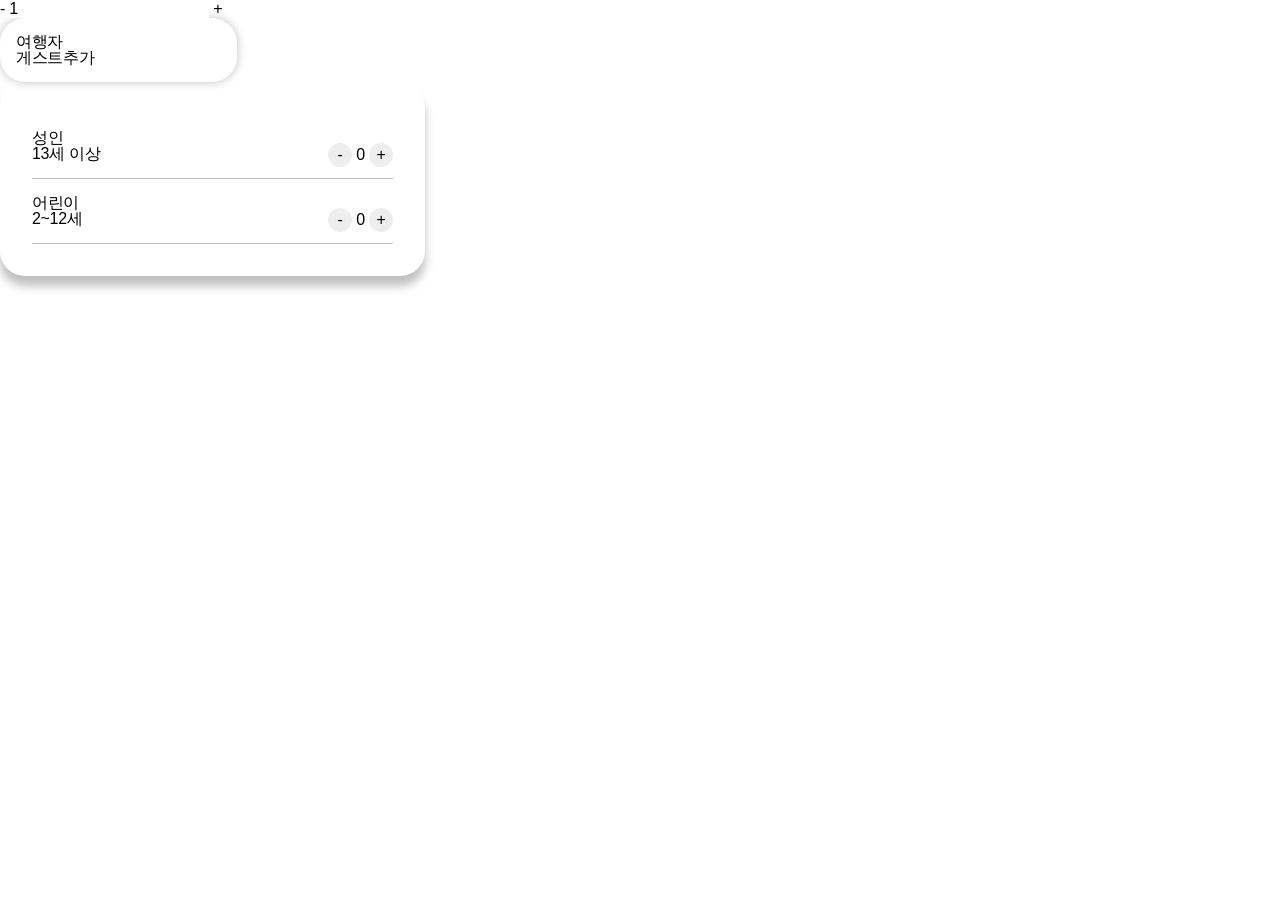
<file: var2.html>
<!DOCTYPE html>
<html lang="ko">
<head>
    <meta charset="UTF-8">
    <meta name="viewport" content="width=device-width, initial-scale=1.0">
    <meta name="description" content="">
    <meta name="keywords" content="">
    <title>자바스크립트 기초 활용 - 변수와 함수</title>
    <link rel="shortcut icon" href="" type="image/x-icon">
    <link rel="stylesheet" href="./styles/reset.css">
    <link rel="stylesheet" href="./styles/var2.css">
    <script src="./scripts/var2.js" defer></script>
</head>
<body>
    <form action="#" method="get" id="frm1">
        <button type="button" id="minus_btn " onclick=" minuseval()">-</button>
        <input type="number" name="num" id="num" value="1">
        <button type="button" id="plus_btn" onclick="numval()">+</button>
    </form>
    <!-- 에어비엔비 게스트 추가 클론코딩 -->
    <form action="#" method="get" id="airbnb_frm">
        <div class="total_guest">
            <h2>여행자</h2>
            <p><span>게스트</span><em>추가</em></p>
        </div>
        <ul class="form_guest">
            <li>
                <h2>성인</h2>
                <p>13세 이상</p>
                <div class="num_box">
                    <button type="button" id="adult_minus_btn" onclick="guest_minus()">-</button>
                    <span class="adult_num">0</span>
                    <button type="button" id="abult+plus_btn " onclick="guest_plus() ">+</button>
                </div>
            </li>
            <li>
                <h2>어린이</h2>
                <p>2~12세</p>
                <div class="num_box">
                    <button type="button" id="child_minus_btn" onclick="child_minus()">-</button>
                    <span class="child_num">0</span>
                    <button type="button" id="child_plus_btn" onclick="child_plus()">+</button>
                </div>
            </li>
        </ul>
    </form>
</body>
</html>
</file>
<file: styles/var2.css>
:root{
    --color-primary:#da1249;
    --color-basic: #fff;
    --color-disable: #eee;
    --color-shadow:rgba(0,0,0,0.25);
    --color-font:#222;

    --radius-circle:25px;

    --spacing-sm:16px;
    --spacing-md:32px;

    --width-guest-open-box:425px;
    --width-guest-box:237px;
}
/* 에어비엔비 게스트 추가 디자인 */
#airbnb_frm {}
#airbnb_frm .total_guest {
    width: var(--width-guest-box);
    /* box-shadow x위치 y위치 blue값 색상*/
    box-shadow: 0 0 10px var(--color-shadow);
    border-radius: var(--radius-circle);
    padding: var(--spacing-sm);
    
}
#airbnb_frm .total_guest h2 {}
#airbnb_frm .total_guest p {}
#airbnb_frm .total_guest span {}
#airbnb_frm .total_guest em {}
#airbnb_frm .form_guest {
    width: var(--width-guest-open-box);
    box-shadow: 0 10px 10px var(--color-shadow);
    background-color: var(--bg-basic);
    border-radius: var(--radius-circle);
    padding: var(--spacing-md);
}
#airbnb_frm .form_guest li {
    border-bottom: 1px solid var(--color-shadow);
    padding: var(--spacing-sm) 0;
    position: relative;
}
#airbnb_frm .form_guest li h2 {}
#airbnb_frm .form_guest li p {}
#airbnb_frm .form_guest li .num_box {
    position: absolute; right: 0; top:45%;
}
#airbnb_frm .form_guest li .num_box button {
    width: 24px; height: 24px;
    background-color: var(--color-disable);
    border-radius: 50%;
}
#airbnb_frm .form_guest li .num_box span {}
</file>
